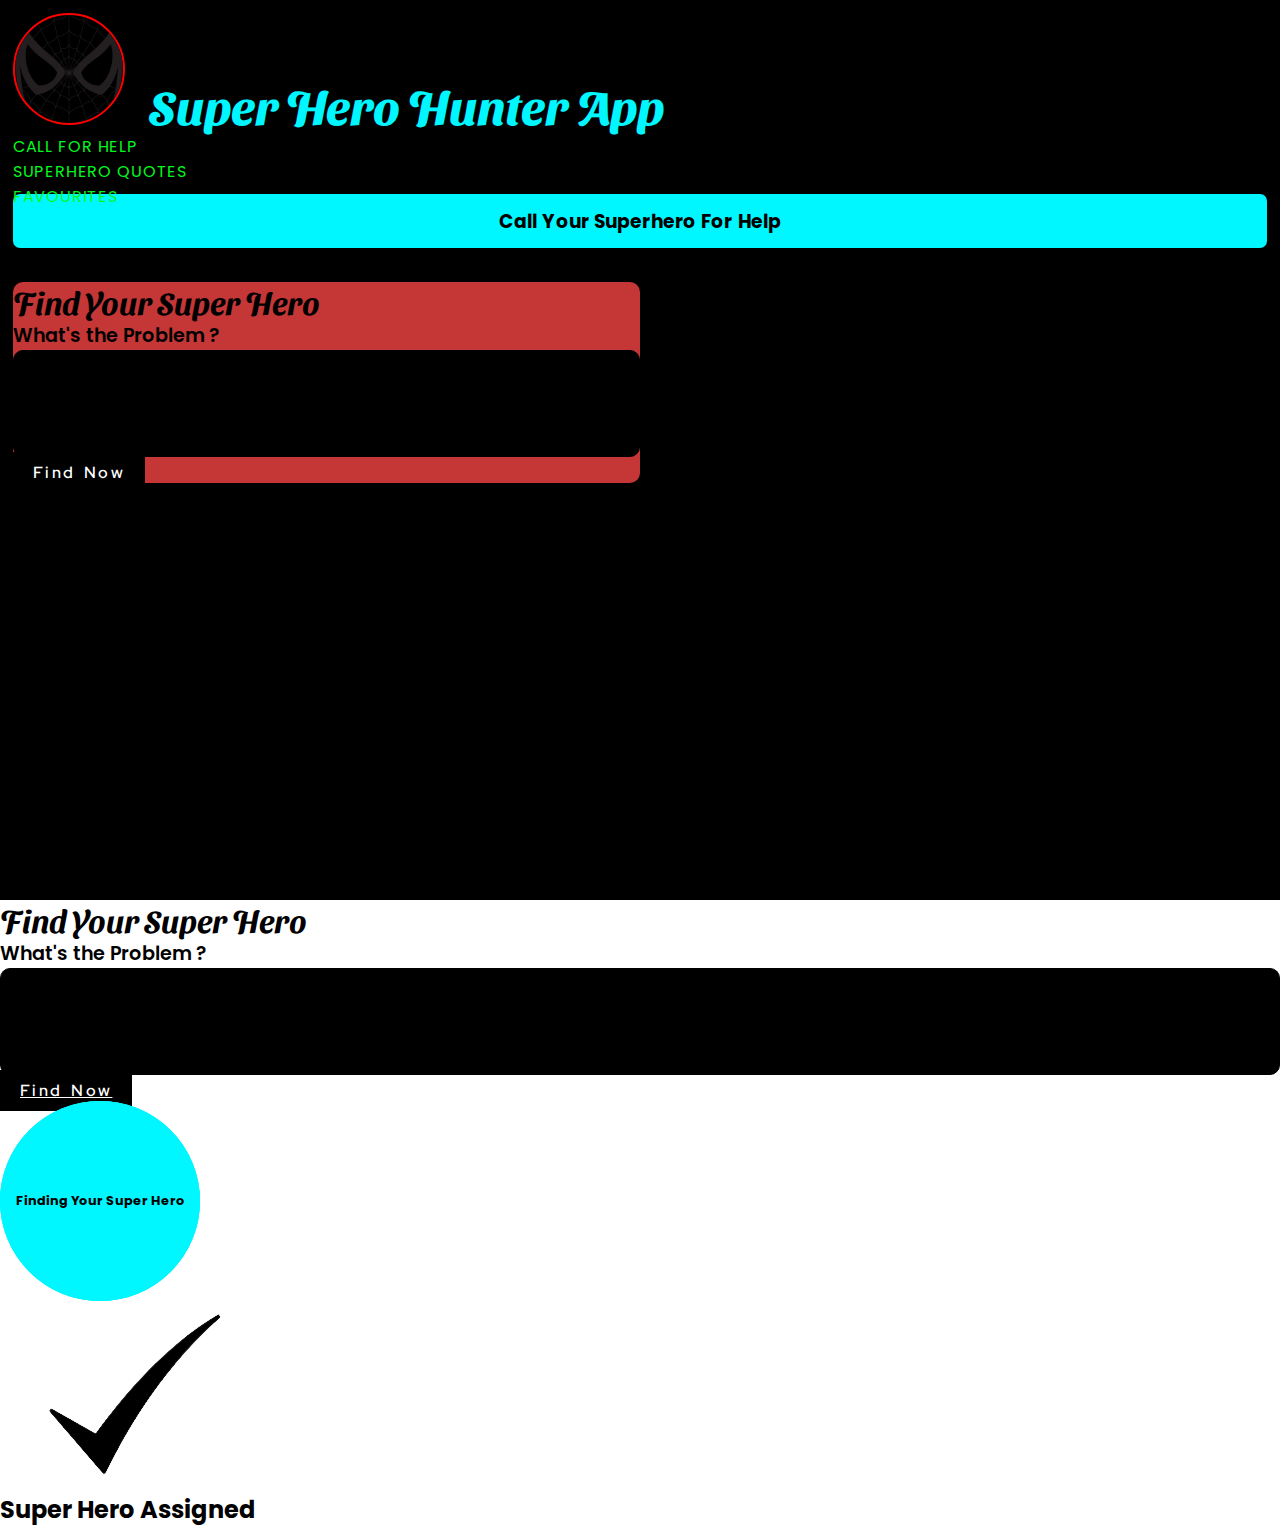
<file: callforhelp-page.html>
<!DOCTYPE html>
<html lang="en">
	<head>
		<meta charset="UTF-8" />
		<meta http-equiv="X-UA-Compatible" content="IE=edge" />
		<meta name="viewport" content="width=device-width, initial-scale=1.0" />
		<title>Super Hero Hunter App | Call For Help</title>
		<!-- Bootstrap -->
		<link
			href="https://cdn.jsdelivr.net/npm/bootstrap@5.1.3/dist/css/bootstrap.min.css"
			rel="stylesheet"
			integrity="sha384-1BmE4kWBq78iYhFldvKuhfTAU6auU8tT94WrHftjDbrCEXSU1oBoqyl2QvZ6jIW3"
			crossorigin="anonymous"
		/>
		<!-- Favicon -->
		<link
			rel="shortcut icon"
			href="./assets/images/icon1.png"
			type="image/x-icon"
		/>
		<!-- CSS -->
		<link rel="stylesheet" href="./assets/css/callforhelp-page.css" />
		<link rel="stylesheet" href="./assets/css/general.css" />
		<link rel="stylesheet" href="./assets/css/header.css" />
		<link rel="stylesheet" href="./assets/css/media-query.css" />
		<!-- Scripts -->
		<script defer src="./assets/js/callforhelp-page/Module.js"></script>
		<script defer src="./assets/js/callforhelp-page/Script.js"></script>
	</head>
	<body>
		<!-- ---------------------Header--------------------- -->
		<header class="container-fluid favourites-header">
			<!-- ---------------------Navbar--------------------- -->
			<nav class="navbar navbar-expand container-fluid">
				<!-- ---------------------Wrapper--------------------- -->
				<div
					class="wrapper container-fluid d-flex flex-column justify-content-center align-items-center"
				>
					<!-- ---------------------Logo--------------------- -->
					<a class="navbar-brand navbar-expand-lg" href="./index.html">
						<h1 class="logo">
							<img
								src="./assets/images/icon3.png"
								id="logo-img"
								alt="Super Hero Icon"
							/>
							&nbsp;&nbsp;Super Hero Hunter App
						</h1>
					</a>
					<!-- ---------------------Navbar Menu--------------------- -->
					<div class="collapse navbar-collapse m-5" id="navbarNav">
						<ul class="navbar-nav">
							<!-- Link -->
							<li class="nav-item">
								<a
									class="nav-link active"
									aria-current="page"
									href="./callforhelp-page.html"
									>CALL FOR HELP</a
								>
							</li>
							<!-- Link -->
							<li class="nav-item m-5">
								<a class="nav-link" href="./superheroquotes-page.html"
									>SUPERHERO QUOTES</a
								>
							</li>
							<!-- Link -->
							<li class="nav-item">
								<a class="nav-link" href="./favourites-page.html"
									>FAVOURITES</a
								>
							</li>
						</ul>
					</div>
					<!-- ---------------------Heading--------------------- -->
					<h3 class="callforhelp">Call Your Superhero For Help</h3>
					<!-- ---------------------Result Container--------------------- -->
					<div class="helper-card card text-center p-4"></div>
				</div>
			</nav>
		</header>

		<!-- --------------------------------------------------- -->
		<!-- ---------------------Templates--------------------- -->
		<!-- --------------------------------------------------- -->

		<!-- ---------------------Form Template--------------------- -->
		<div id="template1" class="d-none">
			<div class="card-body">
				<h5 class="card-title">Find Your Super Hero</h5>
				<div class="mb-4 mt-4">
					<label
						for="exampleFormControlTextarea1"
						class="form-label card-text mb-3"
						>What's the Problem ?</label
					>
					<textarea
						class="form-control"
						id="exampleFormControlTextarea1"
						rows="5"
					></textarea>
				</div>
				<a href="#/" class="btn">Find Now</a>
			</div>
		</div>
		<!-- ---------------------Animation Template--------------------- -->
		<div id="template2" class="d-none">
			<div class="wrapper" id="loading-wrapper">
				<div class="loading-superhero">Finding Your Super Hero</div>
			</div>
		</div>
		<!-- ---------------------Success Result Template--------------------- -->
		<div id="template3" class="d-none">
			<div class="success">
				<img src="./assets/images/tick.png" alt="Superhero found" />
				<h2>Super Hero Assigned</h2>
			</div>
		</div>
	</body>
</html>
</file>
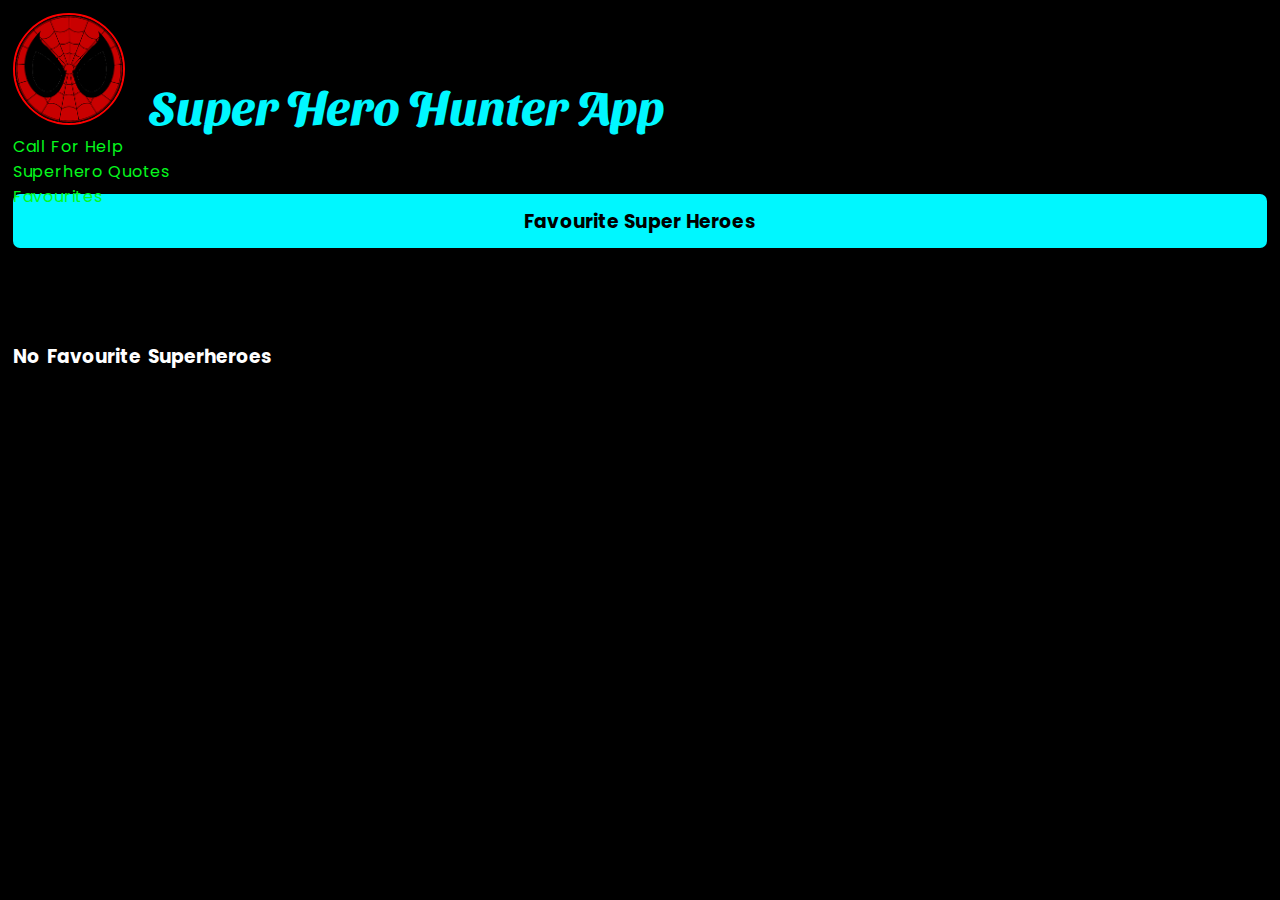
<file: favourites-page.html>
<!DOCTYPE html>
<html lang="en">
	<head>
		<meta charset="UTF-8" />
		<meta http-equiv="X-UA-Compatible" content="IE=edge" />
		<meta name="viewport" content="width=device-width, initial-scale=1.0" />
		<title>Super Hero Hunter App | Favourites</title>
		<!-- Bootstrap -->
		<link
			href="https://cdn.jsdelivr.net/npm/bootstrap@5.1.3/dist/css/bootstrap.min.css"
			rel="stylesheet"
			integrity="sha384-1BmE4kWBq78iYhFldvKuhfTAU6auU8tT94WrHftjDbrCEXSU1oBoqyl2QvZ6jIW3"
			crossorigin="anonymous"
		/>
		<!-- Favicon -->
		<link
			rel="shortcut icon"
			href="./assets/images/favicon-logo.png"
			type="image/x-icon"
		/>
		<!-- CSS -->
		<link rel="stylesheet" href="./assets/css/favourites-page.css" />
		<link rel="stylesheet" href="./assets/css/general.css" />
		<link rel="stylesheet" href="./assets/css/header.css" />
		<link rel="stylesheet" href="./assets/css/media-query.css" />
		<!-- Scripts -->
		<script defer src="./assets/js/favourites-page/Module.js"></script>
		<script defer src="./assets/js/favourites-page/Script.js"></script>
	</head>
	<body>
		<!-- ---------------------Header--------------------- -->
		<header class="container-fluid favourites-header">
			<!-- ---------------------Navbar--------------------- -->
			<nav class="navbar navbar-expand container-fluid">
				<!-- ---------------------Wrapper--------------------- -->
				<div
					class="wrapper container-fluid d-flex flex-column justify-content-center align-items-center"
				>
					<!-- ---------------------Logo--------------------- -->
					<a class="navbar-brand navbar-expand-lg" href="./index.html">
						<h1 class="logo">
							<img
								src="./assets/images/icon.png"
								id="logo-img"
								alt="Super Hero Icon"
							/>
							&nbsp;&nbsp;Super Hero Hunter App
						</h1>
					</a>
					<!-- ---------------------Navbar Menu--------------------- -->
					<div class="collapse navbar-collapse m-5" id="navbarNav">
						<ul class="navbar-nav">
							<!-- Link 1 -->
							<li class="nav-item">
								<a
									class="nav-link active"
									aria-current="page"
									href="./callforhelp-page.html"
									>Call For Help</a
								>
							</li>
							<!-- Link 2 -->
							<li class="nav-item m-5">
								<a class="nav-link" href="./superheroquotes-page.html"
									>Superhero Quotes</a
								>
							</li>
							<!-- Link 3 -->
							<li class="nav-item">
								<a class="nav-link" href="./favourites-page.html"
									>Favourites</a
								>
							</li>
						</ul>
					</div>
					<!-- ---------------------Heading--------------------- -->
					<h3 class="favourites">Favourite Super Heroes</h3>
					<!-- ---------------------Result Container--------------------- -->
					<div class="result row row-cols-1 row-cols-md-3 g-4"></div>
				</div>
			</nav>
		</header>

		<!-- --------------------------------------------------- -->
		<!-- ---------------------Templates--------------------- -->
		<!-- --------------------------------------------------- -->

		<!-- ---------------------Card Template--------------------- -->
		<template data-template>
			<!-- ---------------------Card--------------------- -->
			<div class="col">
				<div class="card">
					<!-- Image -->
					<img
						src="./assets/images/ironman.jpg"
						class="card-img-top"
						alt=""
						data-image-url=""
						onerror="this.onerror=null; this.src='./assets/images/search.png'"
					/>
					<div class="card-body">
						<!-- Name -->
						<h5 class="card-title" data-name="">Card title</h5>
						<!-- Remove Button -->
						<a href="#/" class="remove-btn btn">Remove</a>
					</div>
				</div>
			</div>
		</template>
		<!-- ---------------------No Cards Template--------------------- -->
		<template data-empty
			><h3 id="search-result-title" class="container-fluid wrapper">
				No Favourite Superheroes
			</h3></template
		>
	</body>
</html>
</file>
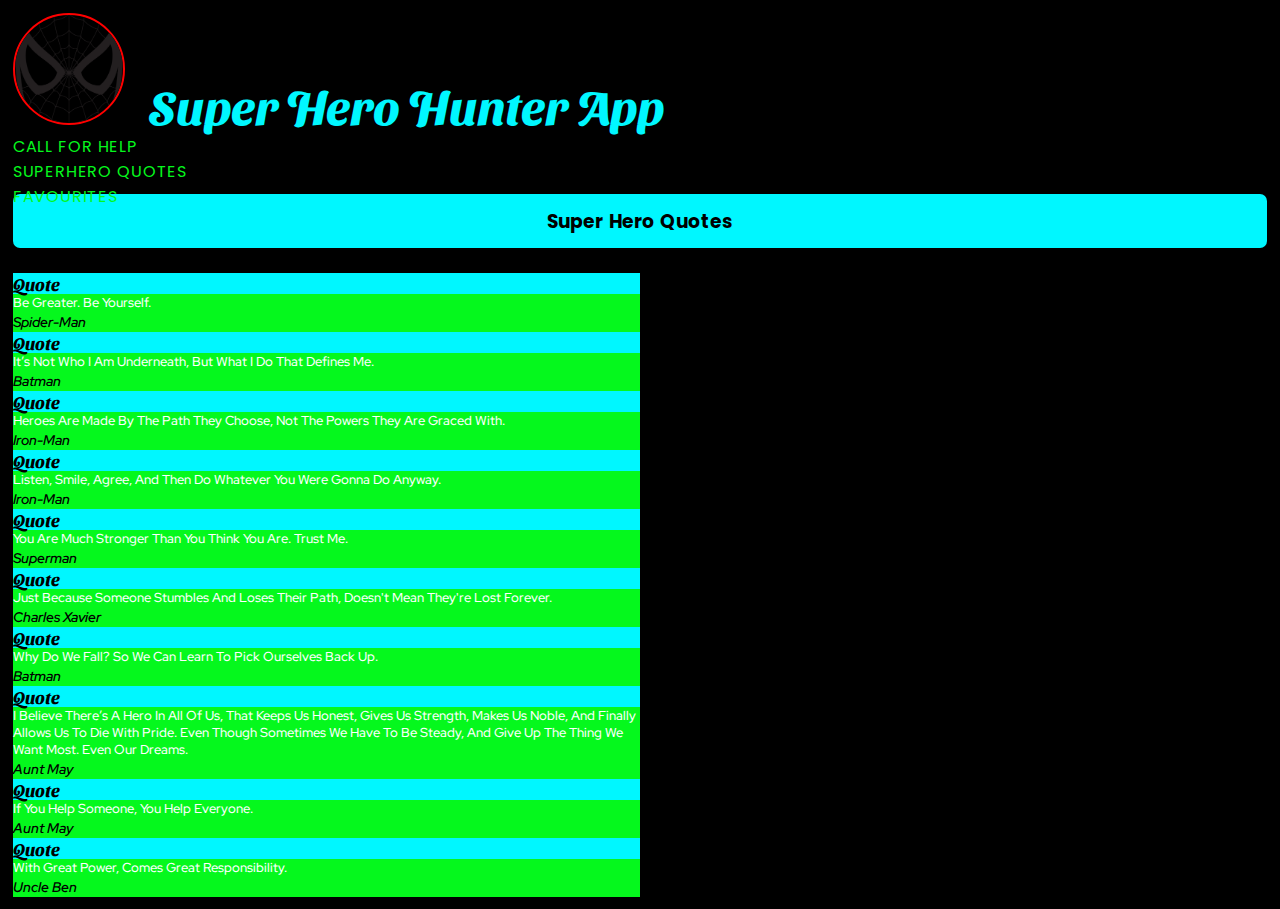
<file: superheroquotes-page.html>
<!DOCTYPE html>
<html lang="en">
	<head>
		<meta charset="UTF-8" />
		<meta http-equiv="X-UA-Compatible" content="IE=edge" />
		<meta name="viewport" content="width=device-width, initial-scale=1.0" />
		<title>Super Hero Hunter App | Quotes</title>
		<!-- Bootstrap -->
		<link
			href="https://cdn.jsdelivr.net/npm/bootstrap@5.1.3/dist/css/bootstrap.min.css"
			rel="stylesheet"
			integrity="sha384-1BmE4kWBq78iYhFldvKuhfTAU6auU8tT94WrHftjDbrCEXSU1oBoqyl2QvZ6jIW3"
			crossorigin="anonymous"
		/>
		<!-- Favicon -->
		<link
			rel="shortcut icon"
			href="./assets/images/icon1.png"
			type="image/x-icon"
		/>
		<!-- CSS -->
		<link rel="stylesheet" href="./assets/css/superheroquotes-page.css" />
		<link rel="stylesheet" href="./assets/css/general.css" />
		<link rel="stylesheet" href="./assets/css/header.css" />
		<link rel="stylesheet" href="./assets/css/media-query.css" />
	</head>
	<body>
		<!-- ---------------------Header--------------------- -->
		<header class="container-fluid favourites-header">
			<!-- ---------------------Navbar--------------------- -->
			<nav class="navbar navbar-expand container-fluid">
				<!-- ---------------------Wrapper--------------------- -->
				<div
					class="wrapper container-fluid d-flex flex-column justify-content-center align-items-center"
				>
					<!-- ---------------------Logo--------------------- -->
					<a class="navbar-brand navbar-expand-lg" href="./index.html">
						<h1 class="logo">
							<img
								src="./assets/images/icon3.png"
								id="logo-img"
								alt="Super Hero Icon"
							/>
							&nbsp;&nbsp;Super Hero Hunter App
						</h1>
					</a>
					<!-- ---------------------Navbar Menu--------------------- -->
					<div class="collapse navbar-collapse m-5" id="navbarNav">
						<ul class="navbar-nav">
							<!-- Link -->
							<li class="nav-item">
								<a
									class="nav-link active"
									aria-current="page"
									href="./callforhelp-page.html"
									>CALL FOR HELP</a
								>
							</li>
							<!-- Link -->
							<li class="nav-item m-5">
								<a class="nav-link" href="./superheroquotes-page.html"
									>SUPERHERO QUOTES</a
								>
							</li>
							<!-- Link -->
							<li class="nav-item">
								<a class="nav-link" href="./favourites-page.html"
									>FAVOURITES</a
								>
							</li>
						</ul>
					</div>
					<!-- ---------------------Heading--------------------- -->
					<h3 class="quotes">Super Hero Quotes</h3>
					<!-- ---------------------Superhero Quotes--------------------- -->
					<!-- Card -->
					<div class="card first-card quote-card">
						<div class="card-header">Quote</div>
						<div class="card-body">
							<blockquote class="blockquote mb-0">
								<p>Be Greater. Be Yourself.</p>
								<footer class="blockquote-footer">
									<cite title="Source Title">Spider-Man</cite>
								</footer>
							</blockquote>
						</div>
					</div>
					<!-- Card -->
					<div class="card mt-5 quote-card">
						<div class="card-header">Quote</div>
						<div class="card-body">
							<blockquote class="blockquote mb-0">
								<p>
									It’s not who I am underneath, but what I do that
									defines me.
								</p>
								<footer class="blockquote-footer">
									<cite title="Source Title">Batman</cite>
								</footer>
							</blockquote>
						</div>
					</div>
					<!-- Card -->
					<div class="card mt-5 quote-card">
						<div class="card-header">Quote</div>
						<div class="card-body">
							<blockquote class="blockquote mb-0">
								<p>
									Heroes are made by the path they choose, not the
									powers they are graced with.
								</p>
								<footer class="blockquote-footer">
									<cite title="Source Title">Iron-Man</cite>
								</footer>
							</blockquote>
						</div>
					</div>
					<!-- Card -->
					<div class="card mt-5 quote-card">
						<div class="card-header">Quote</div>
						<div class="card-body">
							<blockquote class="blockquote mb-0">
								<p>
									Listen, smile, agree, and then do whatever you were
									gonna do anyway.
								</p>
								<footer class="blockquote-footer">
									<cite title="Source Title">Iron-Man</cite>
								</footer>
							</blockquote>
						</div>
					</div>
					<!-- Card -->
					<div class="card mt-5 quote-card">
						<div class="card-header">Quote</div>
						<div class="card-body">
							<blockquote class="blockquote mb-0">
								<p>
									You are much stronger than you think you are. Trust
									me.
								</p>
								<footer class="blockquote-footer">
									<cite title="Source Title">Superman</cite>
								</footer>
							</blockquote>
						</div>
					</div>
					<!-- Card -->
					<div class="card mt-5 quote-card">
						<div class="card-header">Quote</div>
						<div class="card-body">
							<blockquote class="blockquote mb-0">
								<p>
									Just because someone stumbles and loses their path,
									doesn't mean they're lost forever.
								</p>
								<footer class="blockquote-footer">
									<cite title="Source Title">Charles Xavier</cite>
								</footer>
							</blockquote>
						</div>
					</div>
					<!-- Card -->
					<div class="card mt-5 quote-card">
						<div class="card-header">Quote</div>
						<div class="card-body">
							<blockquote class="blockquote mb-0">
								<p>
									Why do we fall? So we can learn to pick ourselves
									back up.
								</p>
								<footer class="blockquote-footer">
									<cite title="Source Title">Batman</cite>
								</footer>
							</blockquote>
						</div>
					</div>
					<!-- Card -->
					<div class="card mt-5 quote-card">
						<div class="card-header">Quote</div>
						<div class="card-body">
							<blockquote class="blockquote mb-0">
								<p>
									I believe there’s a hero in all of us, that keeps us
									honest, gives us strength, makes us noble, and
									finally allows us to die with pride. Even though
									sometimes we have to be steady, and give up the thing
									we want most. Even our dreams.
								</p>
								<footer class="blockquote-footer">
									<cite title="Source Title">Aunt May</cite>
								</footer>
							</blockquote>
						</div>
					</div>
					<!-- Card -->
					<div class="card mt-5 quote-card">
						<div class="card-header">Quote</div>
						<div class="card-body">
							<blockquote class="blockquote mb-0">
								<p>If you help someone, you help everyone.</p>
								<footer class="blockquote-footer">
									<cite title="Source Title">Aunt May</cite>
								</footer>
							</blockquote>
						</div>
					</div>
					<!-- Card -->
					<div class="card mt-5 quote-card">
						<div class="card-header">Quote</div>
						<div class="card-body">
							<blockquote class="blockquote mb-0">
								<p>With great Power, comes great Responsibility.</p>
								<footer class="blockquote-footer">
									<cite title="Source Title">Uncle Ben</cite>
								</footer>
							</blockquote>
						</div>
					</div>
				</div>
			</nav>
		</header>
	</body>
</html>
</file>
<file: assets/css/callforhelp-page.css>
/* -----------------------------Heading----------------------------- */
h3.callforhelp {
	margin-bottom: 5em;
	text-transform: capitalize;
	margin-top: -15px;
	background-color: var(--color-secondary);
	padding: 0.8rem;
	border-radius: 7px;
	font-weight: bold;
	color: var(--color-primary);
	word-spacing: 0.08rem;
	letter-spacing: 0.005rem;
	font-family: var(--font-poppins);
	text-align: center;
	display: flex;
	justify-content: center;
	align-items: center;
}
/* -----------------------------Card----------------------------- */
.card {
	width: 50%;
	background-color: rgb(197, 54, 54);
	border-radius: 10px;
	margin-top: -60px;
	position: relative;
	margin-bottom: 5rem;
}
textarea {
	resize: none;
}
/* -----------------------------Form----------------------------- */
#exampleFormControlTextarea1 {
	font-size: 1rem;
	width: 100%;
	outline: none;
	background-color: var(--color-primary);
	font-weight: 500;
	border: 1px solid black;
	color: var(--color-quaternary); /* quaternary */
	border-radius: 10px;
}
#exampleFormControlTextarea1:focus {
	outline: none;
	border: 1px solid black;
	box-shadow: none;
}
/* -----------------------------Title----------------------------- */
.card-title {
	font-size: 2em;
	font-family: var(--font-sansita);
	color: var(--color-primary); /* primary */
	font-weight: 600;
}
.form-label {
	font-size: 1.2em;
	font-family: var(--font-poppins);
	color: var(--color-primary); /* primary */
	font-weight: 600;
}
/* -----------------------------Button----------------------------- */
.btn,
.btn:hover,
.btn:focus {
	outline: none;
	color: var(--color-quaternary);
	background-color: var(--color-primary);
	font-weight: 600;
	letter-spacing: 0.15rem;
	word-spacing: 0.2rem;
	padding: 10px 20px;
}

.btn:focus {
	outline: none;
	box-shadow: none;
}
.card .wrapper {
	width: 100%;
	height: 100%;
	display: flex;
	justify-content: center;
	align-items: center;
}
/* -----------------------------Loading Animation----------------------------- */
.loading-superhero {
	width: 200px;
	height: 200px;
	background-color: var(--color-secondary);
	border-radius: 50%;
	line-height: 200px;
	text-align: center;
	font-weight: bold;
	font-family: var(--font-poppins);
	font-size: 0.8rem;
	word-break: break-all;
	position: relative;
}
.loading-superhero::before {
	position: absolute;
	content: "";
	left: 0;
	top: 0;
	right: 0;
	bottom: 0;
	border: 5px solid var(--color-secondary);
	border-radius: 50%;
	animation: ripple 2s linear infinite;
}
.loading-superhero::after {
	position: absolute;
	content: "";
	left: 0;
	top: 0;
	right: 0;
	bottom: 0;
	border: 5px solid var(--color-secondary);
	border-radius: 50%;
	animation: ripple 2s 1s linear infinite;
}
/* -----------------------------Ripple Animation----------------------------- */
@keyframes ripple {
	100% {
		transform: scale(2);
		opacity: 0;
	}
}
/* -----------------------------Success Box Animation----------------------------- */
.success {
	animation: opacity 1s ease-in;
}
@keyframes opacity {
	0% {
		opacity: 0;
	}
	100% {
		opacity: 1;
	}
}
</file>
<file: assets/css/general.css>
/* -----------------------------Font Imports----------------------------- */
@import url("https://fonts.googleapis.com/css2?family=Sansita+Swashed:wght@500&display=swap");
@import url("https://fonts.googleapis.com/css2?family=Poppins:wght@300;400;500;600;700;800;900&family=Red+Hat+Display:wght@300;400;500&display=swap");
/* -----------------------------General Styling----------------------------- */
* {
	-webkit-user-select: none;
	-webkit-user-drag: none;
	-moz-user-select: none;
	-ms-user-select: none;
	-o-user-select: none;
	-webkit-box-sizing: border-box;
	-moz-box-sizing: border-box;
	user-select: none;
	margin: 0;
	padding: 0;
	box-sizing: border-box;
	font-family: "Sansita Swashed", cursive;
	font-family: "Poppins", sans-serif;
	font-family: "Red Hat Display", sans-serif;
}
html {
	scroll-behavior: smooth;
	scroll-snap-type: mandatory;
	scroll-snap-points-y: repeat(300px);
	scroll-snap-type: y mandatory;
}
/* -----------------------------CSS Variables----------------------------- */
:root {
	--color-primary: #000000;
	--color-secondary: #00f7ff;
	--color-tertiary: #05f81d;
	--color-quaternary: #fff;
	--font-poppins: "Poppins", sans-serif;
	--font-redhat: "Red Hat Display", sans-serif;
	--font-sansita: "Sansita Swashed", cursive;
}
/* -----------------------------Body----------------------------- */
body::-webkit-scrollbar {
	display: none;
	overflow: hidden;
	scroll-behavior: smooth;
	scroll-snap-type: mandatory;
	scroll-snap-points-y: repeat(300px);
	scroll-snap-type: y mandatory;
}
/* -----------------------------General Styling----------------------------- */
h2,
h3,
h4 {
	font-family: var(--font-poppins);
}
h1 {
	font-family: var(--font-sansita);
	font-size: 3rem;
}
p,
a {
	font-family: var(--font-redhat);
}
.hide {
	display: none;
}
</file>
<file: assets/css/header.css>
/* -----------------------------Header----------------------------- */
header {
	min-height: 100vh;
	padding: 1% 1%;
	background-color: var(--color-primary); /* primary */
	width: 100vw;
}
header .logo {
	color: var(--color-secondary); /* secondary */
	transition: all 0.4s ease-in-out;
}
header .logo:hover {
	color: #fff;
}
header .logo:hover #logo-img {
	background-color: #fff;
}
header #logo-img {
	-o-object-fit: cover;
	object-fit: cover;
	width: 7rem;
	height: 7rem;
	border: 2px solid red;
	transition: all 0.4s ease-in-out;
	border-radius: 50%;
}
header .navbar a {
	text-decoration: none;
}
/* -----------------------------Navbar----------------------------- */
.navbar {
	width: 100%;
}
.navbar-nav{
	width: 100%;
}
.navbar .wrapper {
	width: 100%;
}
.collapse {
	width: 100%;
}
.collapse ul {
	width: 100%;
}
.collapse li {
	width: 100%;
}
.collapse li a {
	width: 100%;
	text-align: center;
}
/* -----------------------------Navbar Menu----------------------------- */
.nav-link,
.nav-link:visited,
.nav-link:link,
.nav-link:active {
	color: var(--color-tertiary); /* tertiary */
	font-family: "Poppins", sans-serif;
	font-size: 1rem;
	letter-spacing: 0.05rem;
	word-spacing: 0.02rem;
	transition: 0.2s ease-in;
}
.nav-link:hover {
	color: var(--color-secondary); /* secondary */
}
/* -----------------------------Animation Modal----------------------------- */
#myModal {
	display: none;
}
</file>
<file: assets/css/media-query.css>
/* --------------------------------1000px-------------------------------- */
@media screen and (max-width: 1000px) {
	#search-form {
		width: 100%;
		display: flex;
		flex-direction: column;
		flex-wrap: wrap;
	}
	.search-box {
		width: 100%;
	}
	#search-form input,
	#search-form input:focus {
		width: 100%;
		margin-top: 0px;
	}
	.search-btn {
		width: 100%;
		margin-bottom: 100px;
	}
}
/* --------------------------------853px-------------------------------- */
@media screen and (max-width: 853px) {
	.single-card {
		flex-direction: column;
	}
	.single-card #image {
		width: 100%;
		margin: auto;
	}
	.single-card #info {
		margin-left: 0rem !important;
		margin-top: 2rem;
	}
}
/* --------------------------------737px-------------------------------- */
@media screen and (max-width: 737px) {
	.superhero-card .card {
		height: 400px;
		margin: 7rem 0 0 0;
		margin-left: auto;
		margin-right: auto;
		width: 400px;
	}
	.superhero-card .card img {
		left: 50%;
		transform: translateX(-50%);
		height: 300px;
		right: 0;
	}
	.superhero-card .card:hover img {
		height: 350px;
		bottom: 45%;
	}
	.superhero-card .card .description {
		width: 100%;
		top: 45%;
	}
	.superhero-card .card:nth-of-type(1) {
		height: 420px;
	}
	.superhero-card .card:nth-of-type(1):hover img {
		height: 365px;
		bottom: 52%;
	}
	.br {
		display: none;
	}
}
/* --------------------------------628px-------------------------------- */
@media screen and (max-width: 628px) {
	h1 {
		font-size: 1.5rem;
	}
	.helper-card {
		width: 100%;
	}
	.quote-card {
		width: 100%;
	}
	.single-card #info .fav-btn {
		font-size: 1.5rem;
		left: 100%;
		top: 0.1%;
	}
}
/* --------------------------------482px-------------------------------- */
@media screen and (max-width: 482px) {
	.single-card #image {
		height: 15rem;
	}
	@keyframes ripple {
		100% {
			transform: scale(1.3);
			opacity: 0;
		}
	}
	h1.logo {
		font-size: 1rem;
	}
	header #logo-img {
		width: 5rem;
		height: 5rem;
	}
	.nav-link,
	.nav-link:visited,
	.nav-link:link,
	.nav-link:active {
		color: var(--color-tertiary);
		font-family: "Poppins", sans-serif;
		font-size: 0.7rem;
		letter-spacing: 0.05rem;
		word-spacing: 0.02rem;
		transition: 0.2s ease-in;
		width: 100%;
		font-weight: bolder;
	}
	.navbar-nav {
		display: flex;
		flex-direction: column;
		justify-content: center;
		align-items: center;
		flex-wrap: wrap;
	}
	.superhero-card .card {
		height: 500px;
		width: 250px;
		margin: 7rem 0 0 0;
		font-size: 0.9rem;
	}
	.superhero-card .card img {
		height: 250px;
		width: 250px;
	}
	.drStrange img {
		height: 270px !important;
		width: 340px !important;
		bottom: 68% !important;
	}
	.drStrange h3 {
		font-size: 2rem !important;
	}
	.drStrange .description {
		width: 100% !important;
		top: 40% !important;
		visibility: visible !important;
		opacity: 1 !important;
		right: 0% !important;
		font-size: 0.9rem !important;
		color: white !important;
	}
	.spiderman h3 {
		font-size: 2rem !important;
	}
	.spiderman img {
		height: 330px !important;
		width: 390px !important;
		bottom: 58% !important;
		left: 70% !important;
	}
	.spiderman .description {
		width: 100% !important;
		top: 40% !important;
		visibility: visible !important;
		opacity: 1 !important;
		right: 0% !important;
		font-size: 1rem !important;
		color: white !important;
	}
}
/* --------------------------------360px-------------------------------- */
@media screen and (max-width: 360px) {
	.single-card #image {
		height: 10rem;
	}
	.single-card #info #name {
		font-size: 1.2rem;
	}
	.card-title {
		font-size: 1.5em;
	}
	.btn,
	.btn:hover,
	.btn:focus {
		padding: 10px 10px;
	}
	.helper-card {
		display: flex;
		flex-direction: column;
		justify-content: center;
		align-items: center;
	}
	.helper-card img {
		width: 50%;
		height: auto;
	}
	.helper-card h2 {
		word-break: break-all;
		font-size: medium;
	}
}
</file>
<file: assets/css/favourites-page.css>
/* -----------------------------Heading----------------------------- */
h3.favourites {
	margin-bottom: 5em;
	text-transform: capitalize;
	margin-top: -15px;
	background-color: var(--color-secondary);
	padding: 0.8rem;
	border-radius: 7px;
	font-weight: bold;
	color: var(--color-primary);
	word-spacing: 0.08rem;
	letter-spacing: 0.005rem;
	font-family: var(--font-poppins);
	text-align: center;
	display: flex;
	justify-content: center;
	align-items: center;
}
/* -----------------------------Superhero Cards----------------------------- */
.card {
	border-color: var(--color-tertiary); /* tertiary */
	background-color: var(--color-tertiary); /* tertiary */
	overflow: hidden;
	cursor: pointer;
}
.card img {
	overflow: hidden;
	z-index: 0;
	transition: 0.5s;
	width: 100%;
	-o-object-fit: cover;
	object-fit: cover;
	-o-object-position: center;
	object-position: center;
	aspect-ratio: 1/1;
}
.card img:hover {
	transform: scale(1.2);
}
.card-body {
	color: var(--color-quaternary); /* quaternary */
	background-color: var(--color-tertiary); /* tertiary */
	font-weight: 500;
	text-shadow: 1px 1px 7px var(--color-primary);
	z-index: 1;
}
.card-title {
	font-weight: 900;
	color: var(--color-quaternary); /* quaternary */
	text-transform: uppercase;
	text-shadow: 2px 2px 3px var(--color-primary);
}
.btn {
	color: var(--color-quaternary);
	background-color: var(--color-primary);
}
.btn:hover {
	color: var(--color-quaternary);
}
/* -----------------------------Search Result Title----------------------------- */
#search-result-title {
	word-spacing: 0.2rem;
	color: var(--color-quaternary);
}
</file>
<file: assets/css/superheroquotes-page.css>
/* -----------------------------Heading----------------------------- */
h3.quotes {
	margin-bottom: 4.5em;
	text-transform: capitalize;
	margin-top: -15px;
	background-color: var(--color-secondary);
	padding: 0.8rem;
	border-radius: 7px;
	font-weight: bold;
	color: var(--color-primary);
	word-spacing: 0.08rem;
	letter-spacing: 0.005rem;
	font-family: var(--font-poppins);
	text-align: center;
	display: flex;
	justify-content: center;
	align-items: center;
}
/* -----------------------------Superhero Quotes Cards----------------------------- */
.first-card {
	margin-top: -60px;
}
.card {
	width: 50%;
	border: none;
	background-color: var(--color-tertiary);
}
.card-header {
	background-color: var(--color-secondary);
	color: var(--color-primary);
	font-family: var(--font-sansita);
	font-size: 1.1em;
	font-weight: bold;
	text-transform: capitalize;
}
.card-body {
	background-color: var(--color-tertiary);
	border-bottom-left-radius: 7px;
	border-bottom-right-radius: 7px;
}
.card-body p {
	color: var(--color-quaternary);
	font-family: var(--font-redhat);
	text-transform: capitalize;
	font-weight: 500;
	font-size: 0.8em;
}
cite {
	font-size: 0.9em;
	color: var(--color-primary);
	font-weight: 600;
}
</file>
